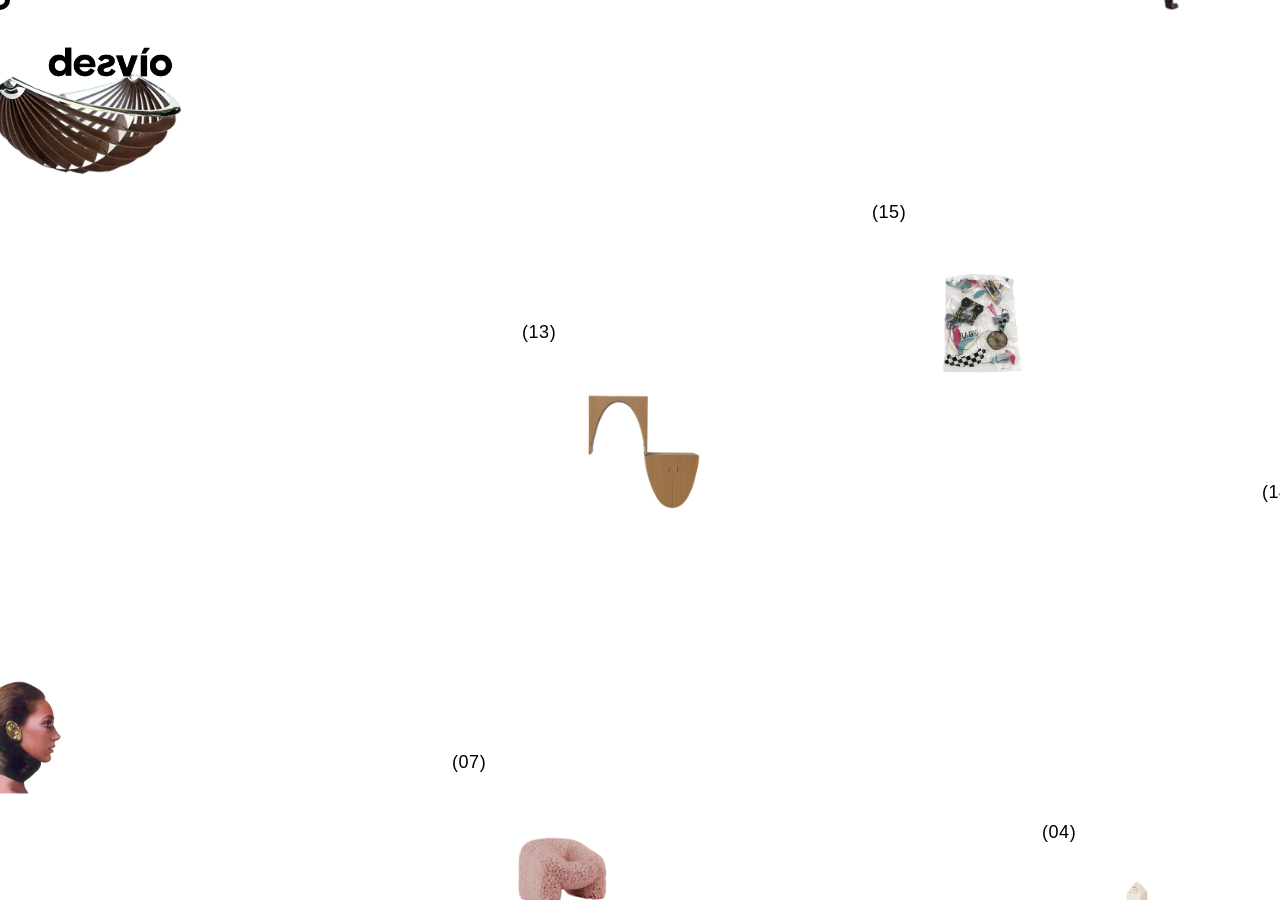
<file: CATALOGO/index.html>
<!DOCTYPE html>
<html lang="es">

<head>

    <meta charset="UTF-8">
    <meta name="viewport" content="width=device-width, initial-scale=1.0">

    <title>colección.deƨvío</title>

    <link rel="icon" type="image/png" href="img/ologo.png">

    <link rel="stylesheet" href="style.css">

</head>

<body>

    <!-- ========================= -->
    <!-- LOGO -->
    <!-- ========================= -->

    <img
        src="img/logo_desvio.png"
        id="logo"
        alt="Desvío"
    >

    <!-- ========================= -->
    <!-- VIEWPORT -->
    <!-- ========================= -->

    <div id="viewport">

        <div id="world"></div>

    </div>

    <!-- ========================= -->
    <!-- CURSOR -->
    <!-- ========================= -->

    <div id="cursor"></div>

    <!-- ========================= -->
    <!-- OVERLAY -->
    <!-- ========================= -->

   <div id="overlay">

    <div id="ovNumero" class="numero-overlay"></div>

    <div id="ovNombre" class="nombre"></div>

    <div class="datos">

        <div id="ovAutor" class="autor"></div>

        <div id="ovAnio" class="anio"></div>

        <div id="ovDescripcion" class="descripcion"></div>

    </div>

</div>

    <script src="script.js"></script>
    

</body>

</html>
</file>
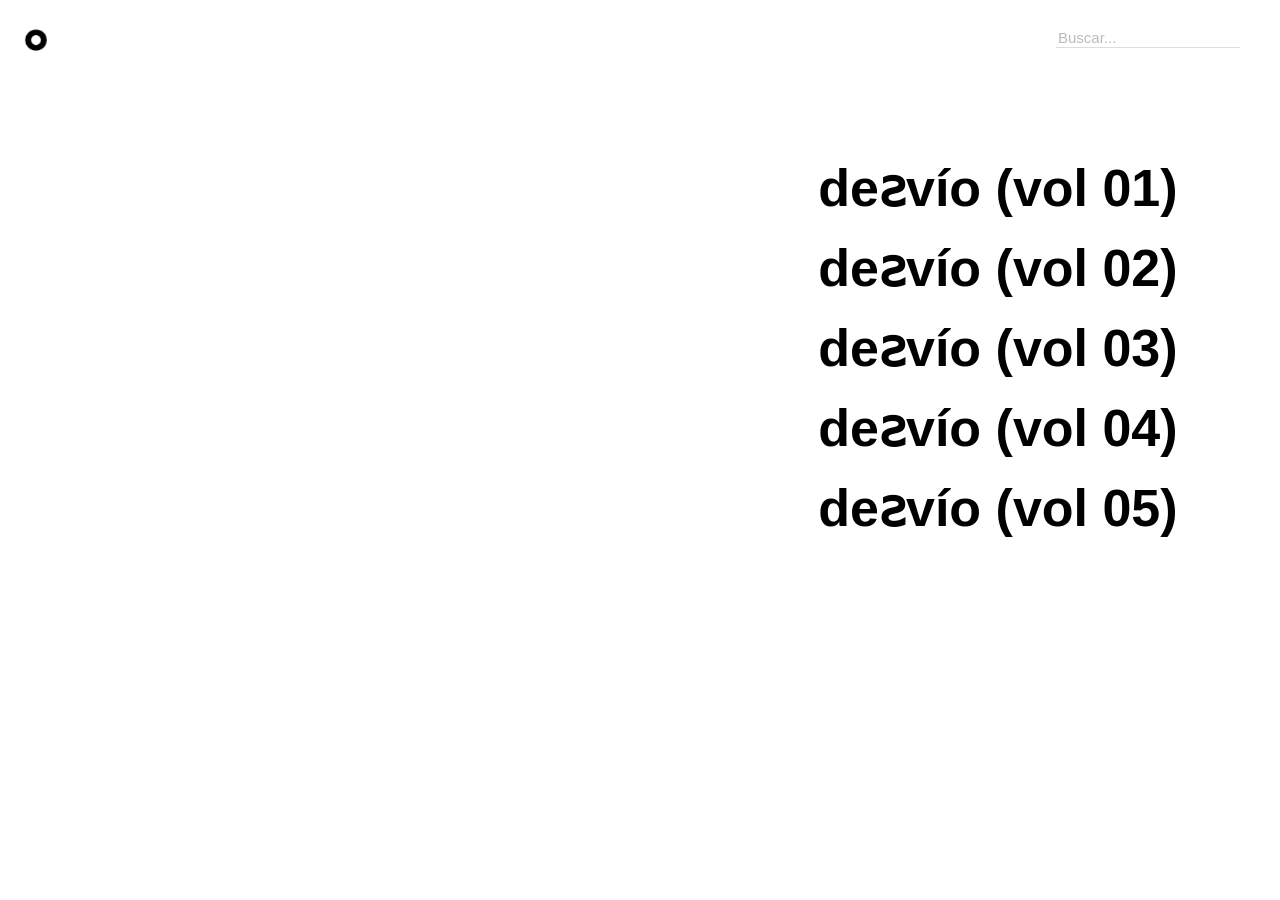
<file: ENTRADAS/index.html>
<!DOCTYPE html>
<html lang="es">

<head>

    <meta charset="UTF-8">
    <meta name="viewport" content="width=device-width, initial-scale=1.0">

    <title>entradas.deƨvío</title>

    <link rel="icon" type="image/png" href="img/o.png">

    <link rel="stylesheet" href="style.css">

</head>

<body>

    <!-- ==========================================
         BOTÓN VOLVER
    =========================================== -->

    <aside id="sidebar">

        <div class="logoDesvio">

            <a href="../index.html">

                <img
                    src="img/o.png"
                    alt="Desvío"
                >

            </a>

        </div>

    </aside>


    <!-- ==========================================
         BUSCADOR
    =========================================== -->

    <input
        id="busqueda"
        type="text"
        placeholder="Buscar..."
    >


    <!-- ==========================================
         LISTA
    =========================================== -->

    <div id="lista">

        <div class="entrada" data-id="0">
            deƨvío (vol 01)
        </div>

        <div class="entrada" data-id="1">
            deƨvío (vol 02)
        </div>

        <div class="entrada" data-id="2">
            deƨvío (vol 03)
        </div>

        <div class="entrada" data-id="3">
            deƨvío (vol 04)
        </div>

        <div class="entrada" data-id="4">
            deƨvío (vol 05)
        </div>

    </div>


    <!-- ==========================================
         ACCIONES
    =========================================== -->

    <div id="acciones">

        <button id="comprar">
            COMPRAR
        </button>

        <div id="soldOut">
            SOLD OUT
        </div>

        <button id="cerrarSeleccion">
            ✕
        </button>

    </div>


    <script src="script.js"></script>

</body>

</html>
</file>
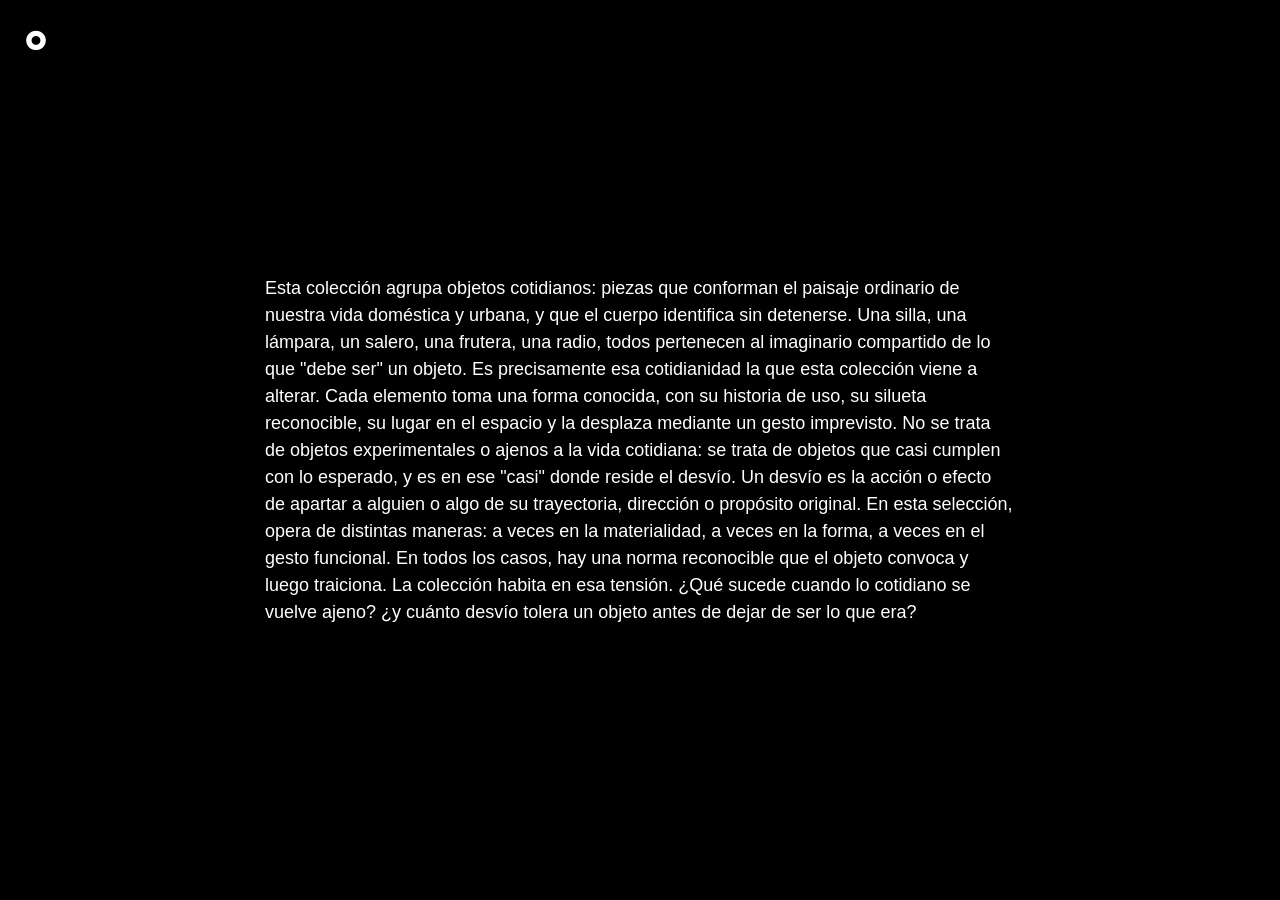
<file: NOSOTROS/index.html>
<!DOCTYPE html>
<html lang="es">

<head>

    <meta charset="UTF-8">
    <meta name="viewport" content="width=device-width, initial-scale=1.0">

    <title>nosotros.deƨvío</title>

    <link rel="icon" href="img/ologo.png">

    <link rel="stylesheet" href="style.css">

</head>

<body>

<aside id="sidebar">
    <div class="logoDesvio">
        <a href="../index.html">
            <img
                src="img/oblanca.png"
                alt="Desvío"
            >
        </a>
    </div>
</aside>

    <div id="texto">
        Esta colección agrupa objetos cotidianos: piezas que conforman el paisaje ordinario de nuestra vida doméstica y
        urbana, y que el cuerpo identifica sin detenerse. Una silla, una lámpara, un salero, una frutera, una radio,
        todos pertenecen al imaginario compartido de lo que "debe ser" un objeto.
        Es precisamente esa cotidianidad la que esta colección viene a alterar. Cada elemento toma una forma conocida,
        con su historia de uso, su silueta reconocible, su lugar en el espacio y la desplaza mediante un gesto
        imprevisto. No se trata de objetos experimentales o ajenos a la vida cotidiana: se trata de objetos que casi
        cumplen con lo esperado, y es en ese "casi" donde reside el desvío.
        Un desvío es la acción o efecto de apartar a alguien o algo de su trayectoria, dirección o propósito original.
        En esta selección, opera de distintas maneras: a veces en la materialidad, a veces en la forma, a veces en el
        gesto funcional. En todos los casos, hay una norma reconocible que el objeto convoca y luego traiciona. La
        colección habita en esa tensión. ¿Qué sucede cuando lo cotidiano se vuelve ajeno? ¿y cuánto desvío tolera un
        objeto antes de dejar de ser lo que era?
    </div>
    

    <script src="script.js"></script>

</body>

</html>
</file>
<file: CATALOGO/style.css>
/* ===================================== */
/* RESET */
/* ===================================== */

@import url('https://fonts.googleapis.com/css2?family=Mona+Sans:wght@700&display=swap');

*{
    margin:0;
    padding:0;
    box-sizing:border-box;
}

html,
body{

    width:100%;
    height:100%;

    overflow:hidden;

    background:#fff;

    font-family:Helvetica, Arial, sans-serif;

    cursor:none;

}


/* ===================================== */
/* LOGO */
/* ===================================== */

#logo{

    position:fixed;

    top:35px;
    left:35px;

    width:150px;

    z-index:1000;

    user-select:none;

    pointer-events:auto;

    cursor:pointer;

}


/* ===================================== */
/* VIEWPORT */
/* ===================================== */

#viewport{

    position:fixed;

    inset:0;

    overflow:hidden;

}


/* ===================================== */
/* WORLD */
/* ===================================== */

#world{

    position:absolute;

    width:2400px;
    height:1400px;

    left:0;
    top:0;

}


/* ===================================== */
/* OBJETOS */
/* ===================================== */

.objeto{

    position:absolute;

    user-select:none;

    will-change:transform;

    transition:
        opacity .25s,
        filter .25s;

}

.contenido{

    position:relative;

}

.objeto img{

    width:100%;

    display:block;

    pointer-events:none;

}

.objeto.inactivo{

    opacity:.28;

    filter:blur(2px);

}

.numero{

    position:absolute;

    left:-18px;
    top:-28px;

    font-size:18px;

    font-weight:400;

    letter-spacing:.03em;

    pointer-events:none;

    transition: color .2s ease;

}


/* ===================================== */
/* CURSOR */
/* ===================================== */

#cursor{

    position:fixed;

    width:20px;
    height:20px;

    border:5px solid #000;

    border-radius:50%;

    transform:translate(-50%,-50%);

    pointer-events:none;

    z-index:99999;

    transition:
    width .18s ease,
    height .18s ease,
    background .18s ease,
    border-color .18s ease,
    opacity .20s ease,
    transform .20s ease;
}

#cursor.hover{

    width:34px;
    height:34px;

}

#cursor.drag{

    background:#000;

}


/* ================================================= */
/* OVERLAY */
/* ================================================= */

#overlay{

    position:fixed;
    overflow:visible;

    width:480px;
    min-height:320px;

    padding:40px;

    color:black;

    display:none;

    flex-direction:column;

    gap:24px;

    z-index:5000;

    pointer-events:auto;

    opacity:0;

    transform:scale(.96);

    transition:
        opacity .18s,
        transform .18s;

         isolation:isolate;

}

#overlay::before{

    content:"";

    position:absolute;

    width:110%;
    height:110%;

    top:-5%;
    left:-5%;

    background:var(--color-overlay);

    transform:rotate(-8deg);

    z-index:-1;

}

#overlay.abierto{

    display:flex;

    opacity:1;

    transform:scale(1);

}


/* NOMBRE DE LA PIEZA */

.nombre{

    font-family:"Mona Sans", Helvetica, Arial, sans-serif;

    font-weight:700;

    font-size:32px;

    line-height:1;

    max-width:280px;

}


/* NÚMERO */

.numero-overlay{

    position:absolute;

    top:35px;
    right:30px;

    font-family:Helvetica, Arial, sans-serif;

    font-size:16px;

}


/* DATOS */

.datos{

    display:flex;

    flex-direction:column;

    gap:18px;

    margin-top:10px;

}


.autor,
.anio,
.descripcion{

    font-family:"Helvetica Neue", Helvetica, Arial, sans-serif;

    font-weight:400;

}


.autor,
.anio{

    font-size:16px;

}


.descripcion{

    font-size:15px;

    line-height:1.45;

}

#cursor.inactivo{

    opacity:.28;

    border-color:#777;

    transform:translate(-50%,-50%) scale(.85);

}

@media (max-width:700px){

    html,
    body{

        cursor:auto;

    }


    #cursor{

        display:none;

    }

}

@media (max-width:700px){

    #logo{

        width:100px;

        top:25px;
        left:25px;

    }

}

@media (max-width:700px){

    #overlay{

        width:calc(100vw - 60px);

        left:30px !important;

        min-height:auto;

        max-height:75vh;

        overflow:auto;

        padding:22px;

        gap:16px;

    }

    #overlay::before{

        width:100%;

        height:100%;

        top:0;

        left:0;

    }


    .nombre{

        font-size:22px;

        max-width:200px;

    }


    .autor,
    .anio{

        font-size:13px;

    }


    .descripcion{

        font-size:12px;

        line-height:1.4;

    }

}

#viewport{

    touch-action:none;

}
</file>
<file: ENTRADAS/style.css>
html,
body{

    margin:0;
    width:100%;
    height:100%;

    overflow:hidden;

    background:#fff;

    font-family:Helvetica,Arial,sans-serif;

}

/* ==========================================
   BOTÓN VOLVER
========================================== */

#sidebar{

    position:fixed;

    left:0;
    top:0;

    width:72px;
    height:100vh;

    display:flex;
    justify-content:flex-start;
    align-items:flex-start;

    z-index:1000;

}

.logoDesvio{

    margin-top:24px;
    margin-left:20px;

}

.logoDesvio img{

    width:32px;
    height:auto;

    display:block;

    cursor:pointer;

    user-select:none;

}

/* ==========================================
   BUSCADOR
========================================== */

#busqueda{

    position:fixed;

    top:28px;
    right:40px;

    width:180px;

    border:none;

    border-bottom:1px solid #ddd;

    outline:none;

    background:none;

    font-size:15px;

    font-family:inherit;

    color:#000;

}

#busqueda::placeholder{

    color:#bbb;

}

/* ==========================================
   LISTA
========================================== */

#lista{

    position:absolute;

    right:8vw;
    top:18vh;

    display:flex;
    flex-direction:column;
    align-items:flex-end;

    gap:14px;

}

.entrada{

    position:relative;

    display:flex;
    flex-direction:column;
    align-items:flex-end;

    cursor:pointer;

    user-select:none;

    transition:.25s;

}

/* título */

.titulo{

    font-size:52px;

    font-weight:700;

    line-height:1;

    transition:.25s;

}

/* ==========================================
   INFO
========================================== */

.infoEvento{

    margin-top:14px;

    font-size:15px;

    line-height:1.45;

    text-align:right;

    opacity:0;

    max-height:0;

    overflow:hidden;

    transition:.25s;

}

.infoEvento.visible{

    opacity:1;

    max-height:120px;

}

.fecha{

    font-weight:700;

    margin-bottom:4px;

}

/* ==========================================
   ACCIONES
========================================== */

#acciones{

    position:absolute;

     display:flex;

    align-items:flex-start;

    gap:18px;

    opacity:0;

    pointer-events:none;

    transition:.25s;

}

#acciones.visible{

    opacity:1;

    pointer-events:auto;

}

#comprar{

    padding:10px 18px;

    background:none;

    border:1px solid #000;

    color:#000;

    font-family:inherit;

    font-size:14px;

    letter-spacing:.08em;

    cursor:pointer;

    transition: opacity 0.4s ease;

}

#comprar:disabled{

    color:#999;

    border-color:#999;

    cursor:not-allowed;

}

#cerrarSeleccion{

    border:none;

    background:none;

    font-size:24px;

    cursor:pointer;

    padding:0;

}

#soldOut{

    position:absolute;

    left:0;

    top:50%;

    width:96px;

    transform:translateY(-50%);

    text-align:center;

    color:#FF0000;

    font-size:14px;

    font-weight:700;

    letter-spacing:.08em;

    pointer-events:none;

    opacity: 0;

    transition: opacity 0.4s ease;

}

/* ==========================================
   TACHA ROJA
========================================== */

.entrada.agotada{

    position:relative;

}

.entrada.agotada::after{

    content:"";

    position:absolute;

    left:-8px;
    right:-8px;

    top:25px;

    height:8px;

    background:#FF0000;

    transform:scaleX(0);

    transform-origin:left;

    animation:tachar .35s forwards;

}

@keyframes tachar{

    to{

        transform:scaleX(1);

    }

}


/* =====================================
   MOBILE
===================================== */

@media (max-width:600px){

    #busqueda{

        top:20px;

        right:20px;

        width:130px;

        font-size:13px;

    }


    #lista{

        right:8vw;

        top:20vh;

        gap:12px;

    }


    .titulo{

        font-size:34px;

    }


    .infoEvento{

        font-size:13px;

    }


    #acciones{

        gap:12px;

    }


    #comprar{

        font-size:12px;

        padding:8px 14px;

    }

}
</file>
<file: NOSOTROS/style.css>
html,
body{
    margin:0;
    width:100%;
    height:100%;
    background:#000;
    overflow:hidden;
}

body{
    display:flex;
    justify-content:center;
    align-items:center;
}

#texto{
    max-width:750px;
    width:70vw;
    color:white;
    font-family:Helvetica,Arial,sans-serif;
    font-weight: 400;
    font-size:18px;
    line-height:1.5;
    transform:rotate(0deg);
    transition:transform .45s ease;
}


#sidebar{
    position:fixed;
    left:0;
    top:0;
    width:72px;
    height:100vh;
    display:flex;
    flex-direction:column;
    align-items:center;
    z-index:1000;
}

.logoDesvio{
    margin-top:24px;
}

.logoDesvio img{
    width:32px;
    height:auto;
    cursor:pointer;
    user-select:none;
    display:block;
}


/* =====================================
   MOBILE
===================================== */

@media (max-width:600px){

    #texto{

        width:78vw;

        max-width:none;

        font-size:14px;

        line-height:1.45;

    }


    .logoDesvio img{

        width:26px;

    }

}
</file>
